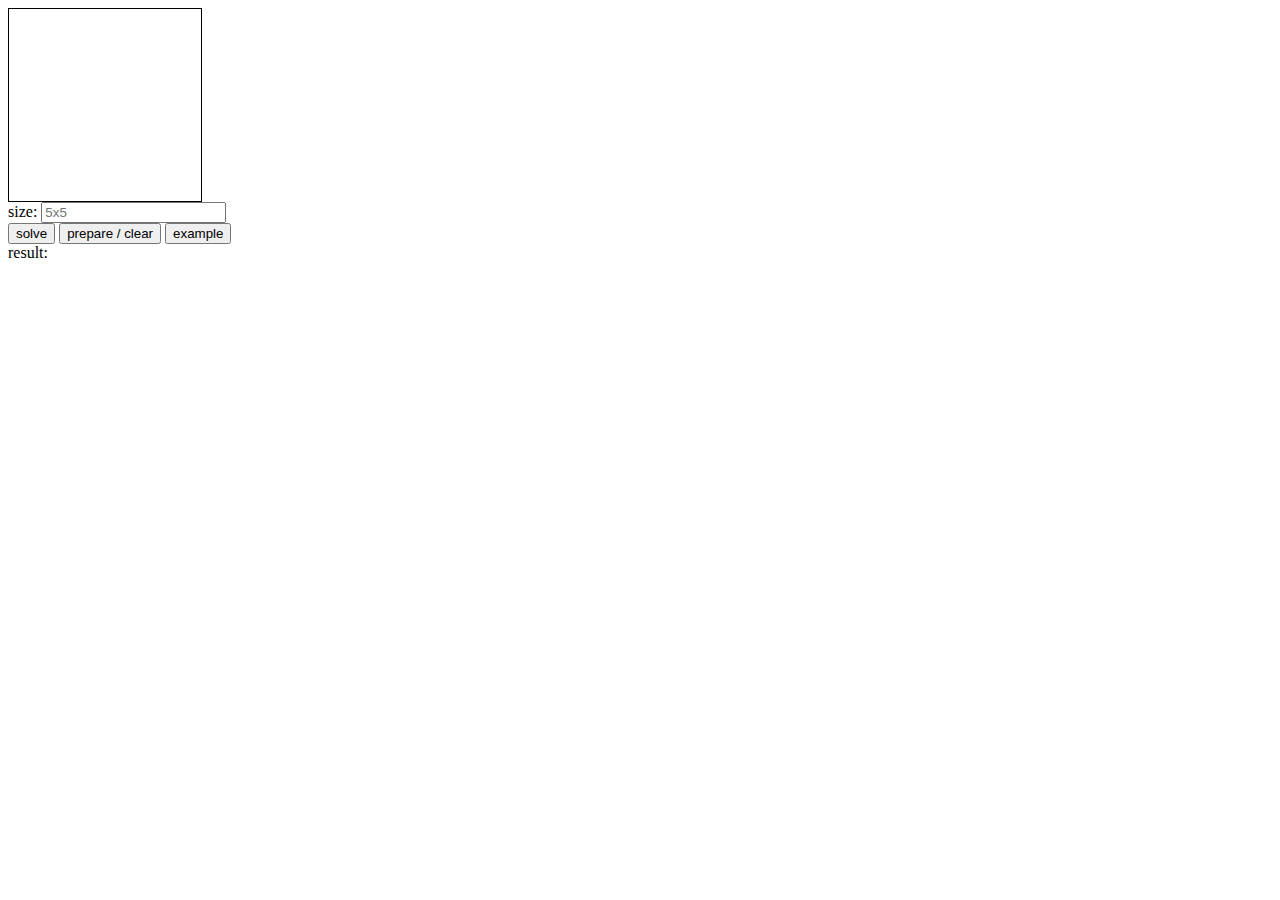
<file: puzzle/numberlink/index.html>
<!doctype html>
<meta charset="utf-8">
<meta name="viewport" content="width=device-width,initial-scale=1">
<link rel="stylesheet" href="main.css">
<script type="module" src="main.js"></script>
<div id="field"></div>
<label for="size">size: </label><input id="size" placeholder="5x5"><br>
<button id="solve" disabled>solve</button>
<button id="prepare" disabled>prepare / clear</button>
<button id="example" disabled>example</button>
<div>result: <span id="result"></span></div>
</file>
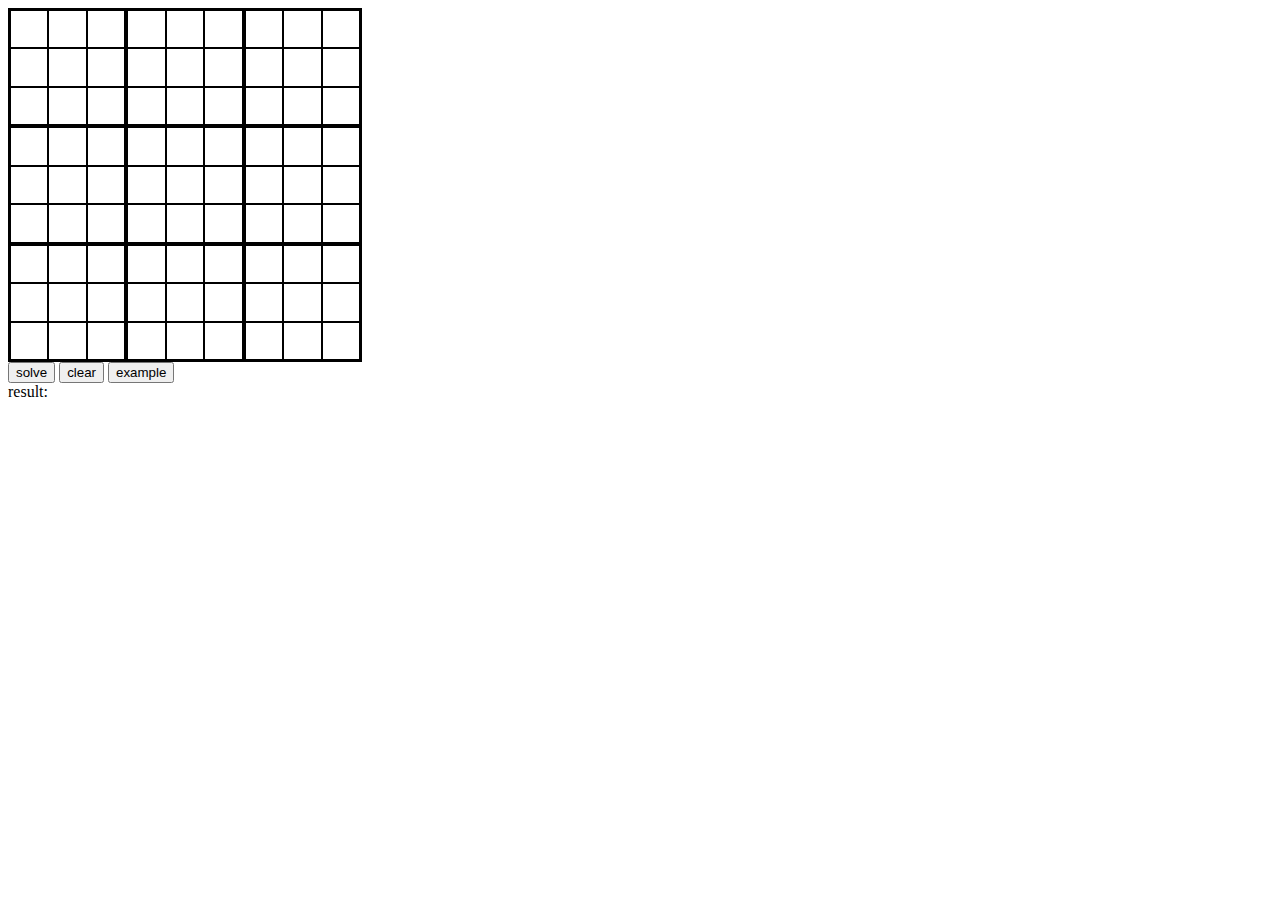
<file: puzzle/sudoku/index.html>
<!doctype html>
<meta charset="utf-8">
<link rel="stylesheet" href="main.css">
<script type="module" src="main.js"></script>
<div id="field"></div>
<button id="solve" disabled>solve</button>
<button id="clear" disabled>clear</button>
<button id="example" disabled>example</button>
<div>result: <span id="result"></span></div>
</file>
<file: puzzle/numberlink/main.css>
#field {
  display: flex;
  flex-wrap: wrap;
  box-sizing: content-box;
  position: relative;
  border: solid thin black;

  --x-cells: 5;
  --y-cells: 5;
  width: calc(2.4em * var(--x-cells, 5));
  height: calc(2.4em * var(--y-cells, 5))
}

.cell {
  position: relative;
  box-sizing: border-box;
  width: calc(100% / var(--x-cells, 5));
  height: calc(100% / var(--y-cells, 5));
  border: dashed thin black;

  display: flex;
  align-items: center;
  justify-content: center;
  font-size: 2em;
  background-size: cover;
}

.link-left { background-image: url("link/left.svg"); }
.link-right { background-image: url("link/right.svg"); }
.link-up { background-image: url("link/up.svg"); }
.link-down { background-image: url("link/down.svg"); }

.link-up.link-left { background-image: url("link/up-left.svg"); }
.link-up.link-right { background-image: url("link/up-right.svg"); }
.link-down.link-left { background-image: url("link/down-left.svg"); }
.link-down.link-right { background-image: url("link/down-right.svg"); }
.link-left.link-right { background-image: url("link/left-right.svg"); }
.link-up.link-down { background-image: url("link/up-down.svg"); }
</file>
<file: puzzle/sudoku/main.css>
#field {
  position: relative;
  box-sizing: content-box;
  width: 22em;
  height: 22em;
  border: solid thin black;
}

.block, .cell {
  position: absolute;
  margin: 0px;
  padding: 0px;
  box-sizing: border-box;
  width: calc(100% / 3);
  height: calc(100% / 3);
  border: solid thin black;
}

.cell {
  display: flex;
  align-items: center;
  justify-content: center;
  font-size: 2em;
}

.col-0 { left: 0px; }
.col-1 { left: calc(100% / 3); }
.col-2 { left: calc(100% * 2 / 3); }

.row-0 { top: 0px; }
.row-1 { top: calc(100% / 3); }
.row-2 { top: calc(100% * 2 / 3); }
</file>
